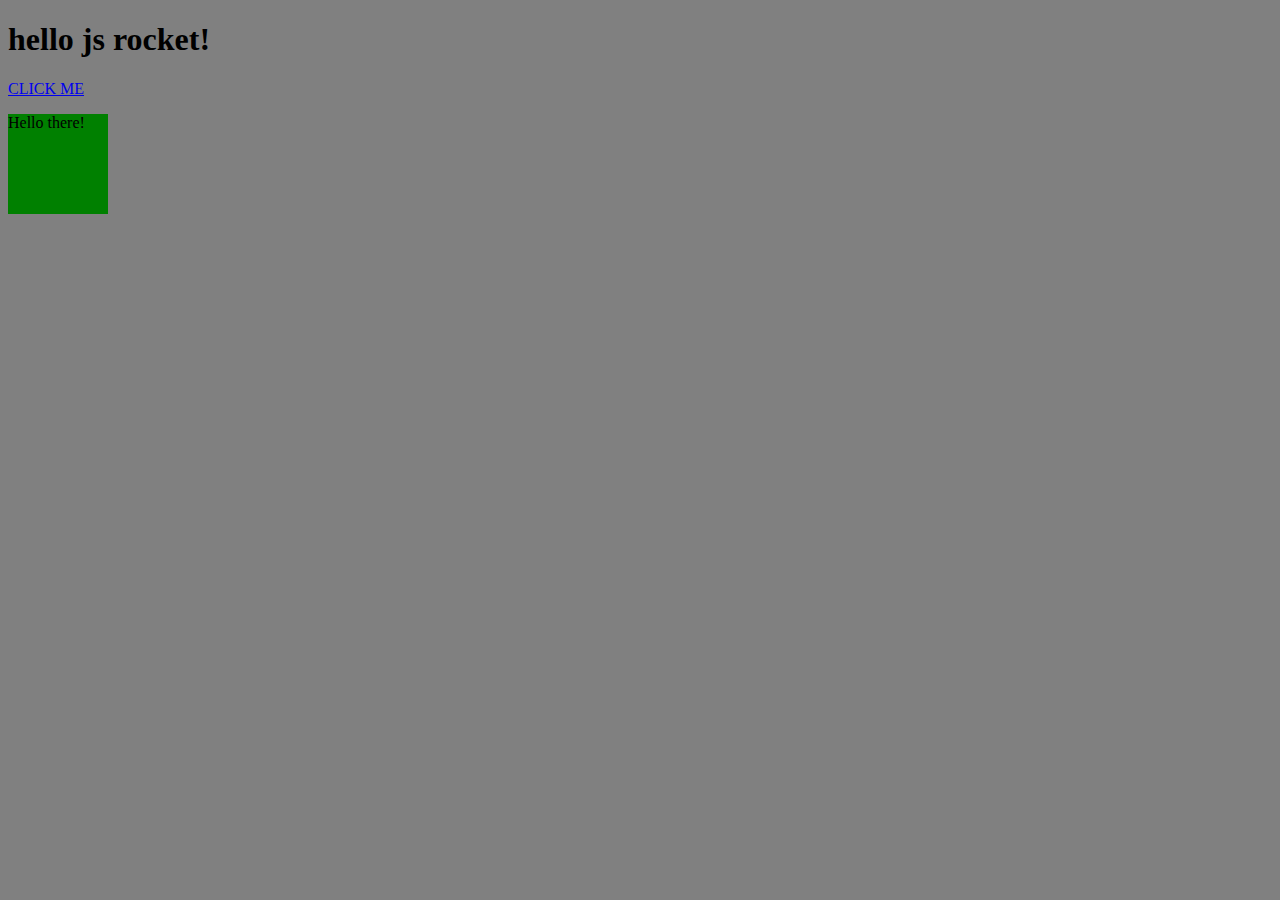
<file: index.html>
<!DOCTYPE html>
<html>
<head>
	<title>Document</title>
	<script type="text/javascript" src="js/sript.js"></script>
	<link rel="stylesheet" type="text/css" href="css/style.css">
</head>
<body>
	<h1>hello js rocket!</h1>
	<a href="#" onclick="doCoolStuff();">CLICK ME</a>

	<div class="cool" id="cool">
		<p>Hello there!</p>

	</div>	
</body>
</html>
</file>
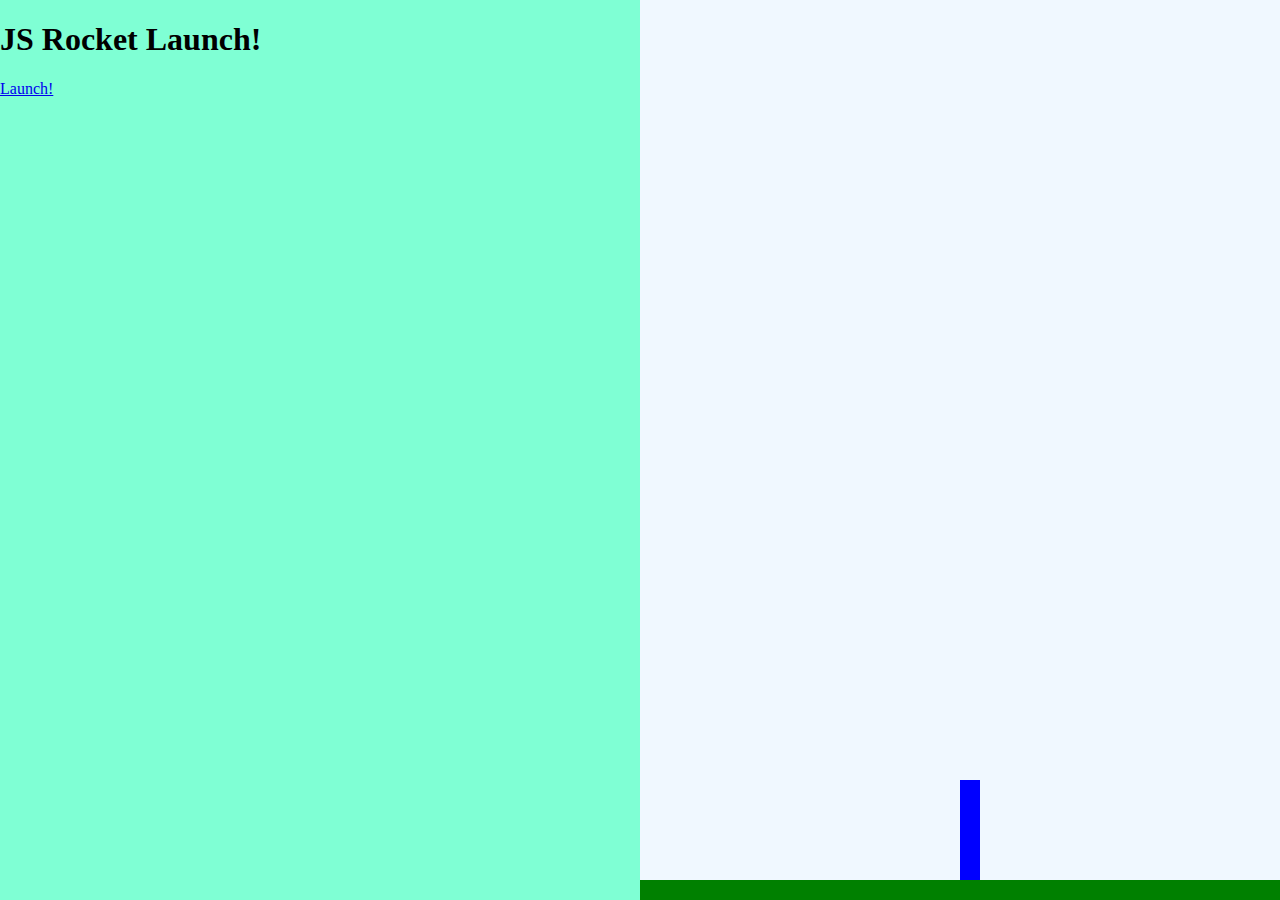
<file: rocket.html>
<!DOCTYPE html>
<html>
<head>
	<title>Rocket Launch Sequence</title>
	<link rel="stylesheet" type="text/css" href="css/rocket.css">
	<script type="text/javascript" src="js/rocket.js"></script>
</head>
<body class="body-state1">
	<div class="left">
		<div class="state1">
			<h1>JS Rocket Launch!</h1>
			<a href="#" class="button" onclick="changeState(2);">Launch!</a>
		</div>
		<div class="state2">
			<h1 id="countdown">10</h1>
			<a href="#" class="button" onclick="changeState(1);">Abort!</a>
		</div>
		<div class="state3">
			<h1>Lift Off!</h1>
		</div>
		<div class="state4">
			<h1>Well Done!</h1>
			<a href="#" class="button" onclick="changeState(1);">Again!</a>
		</div>
		<div class="state5">
			<h1>Oh No!!!</h1>
			<a href="#" class="button" onclick="changeState(1);">Try again!</a>
		</div>
	</div>
	<div class="right">
		<div class="ground"></div>
		<div class="rocket"></div>
	</div>


</body>
</html>
</file>
<file: css/style.css>
body{
	background-color: grey;
}

.cool{
	width: 100px;
	height: 100px;
	background-color: green;
	transition: background-color 2s;
}

.cool.red{
	background-color: red;
}
</file>
<file: css/rocket.css>
.left{
	background-color: aquamarine;
	position: fixed;
	width: 50%;
	height: 100%;
	top: 0;
	left: 0;
}

.right{
	background-color: aliceblue;
	position: fixed;
	width: 50%;
	height: 100%;
	top: 0;
	right: 0;
}

.ground{
	background-color: green;
	position: absolute;
	bottom: 0;
	left: 0;
	width: 100%;
	height: 20px;
}

.rocket{
	position: absolute;
	left: 50%;
	bottom: 20px;
	width: 20px;
	height: 100px;
	background-color: blue;
	transition: bottom 10000ms;
}

body.body-state1 .rocket{
	transition: none;
}

body.body-state3 .rocket,
body.body-state4 .rocket{
	bottom: 1000px;
}

.state1,
.state2,
.state3,
.state4,
.state5{
	display: none;
}

body.body-state1 .state1{display: block;}
body.body-state2 .state2{display: block;}
body.body-state3 .state3{display: block;}
body.body-state4 .state4{display: block;}
body.body-state5 .state5{display: block;}

a{

}

a.button{

}
</file>
